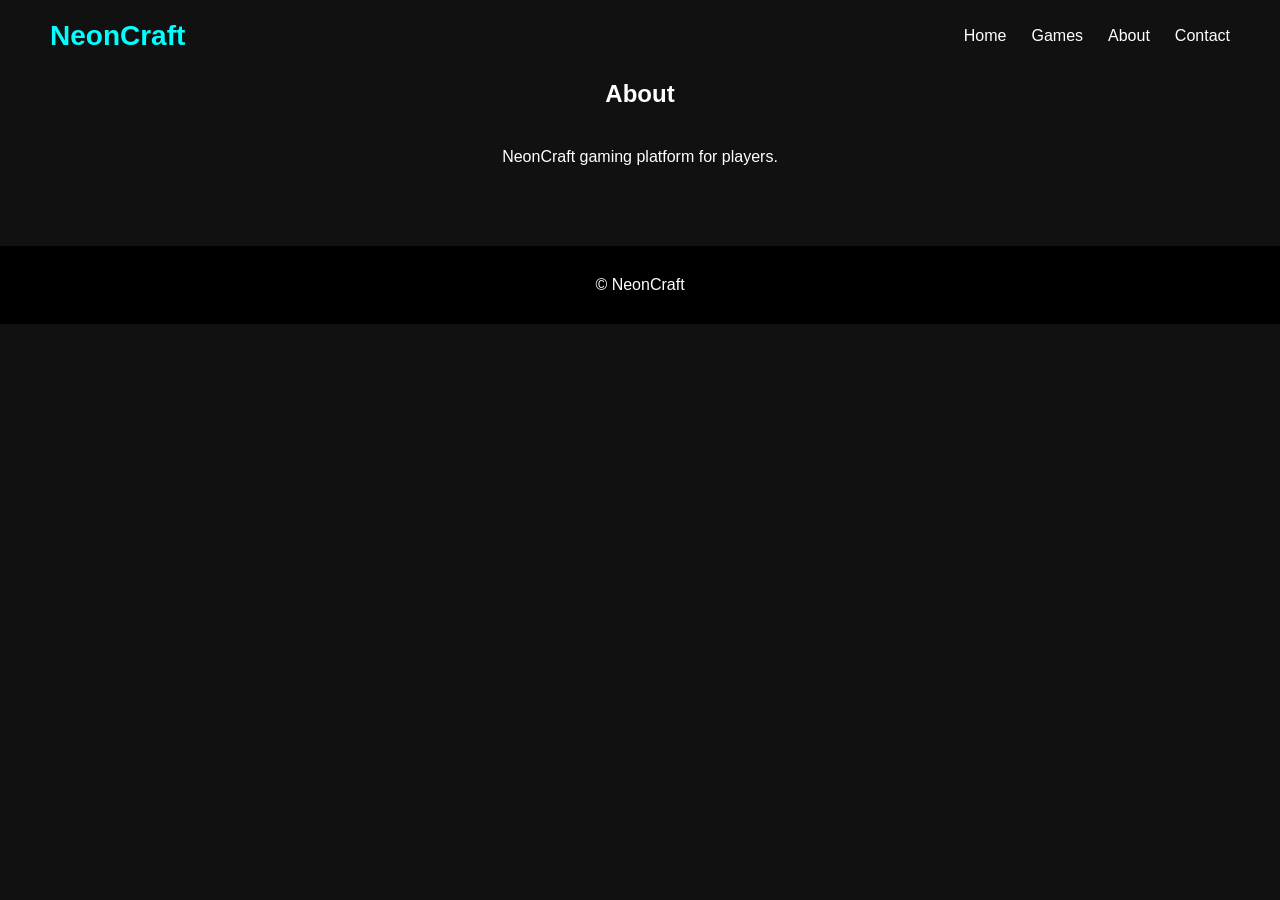
<file: about.html>
<!DOCTYPE html>
<html lang="en">
<head>
<meta charset="UTF-8">
<meta name="viewport" content="width=device-width,initial-scale=1.0">
<title>About</title>

<link rel="stylesheet" href="css/style.css">
<link rel="icon" href="images/logo.png">
</head>

<body>

<header id="header">
<div class="logo">NeonCraft</div>

<nav id="nav-menu">
<ul>
<li><a href="index.html">Home</a></li>
<li><a href="games.html">Games</a></li>
<li><a href="about.html">About</a></li>
<li><a href="contact.html">Contact</a></li>
</ul>
</nav>

<div id="burger" class="burger">☰</div>
</header>

<main>

<section class="featured-games">
<h2>About</h2>
<p style="max-width:700px;margin:auto;text-align:center">
NeonCraft gaming platform for players.
</p>
</section>

</main>

<footer><p>© NeonCraft</p></footer>

<script src="js/script.js"></script>
</body>
</html>
</file>
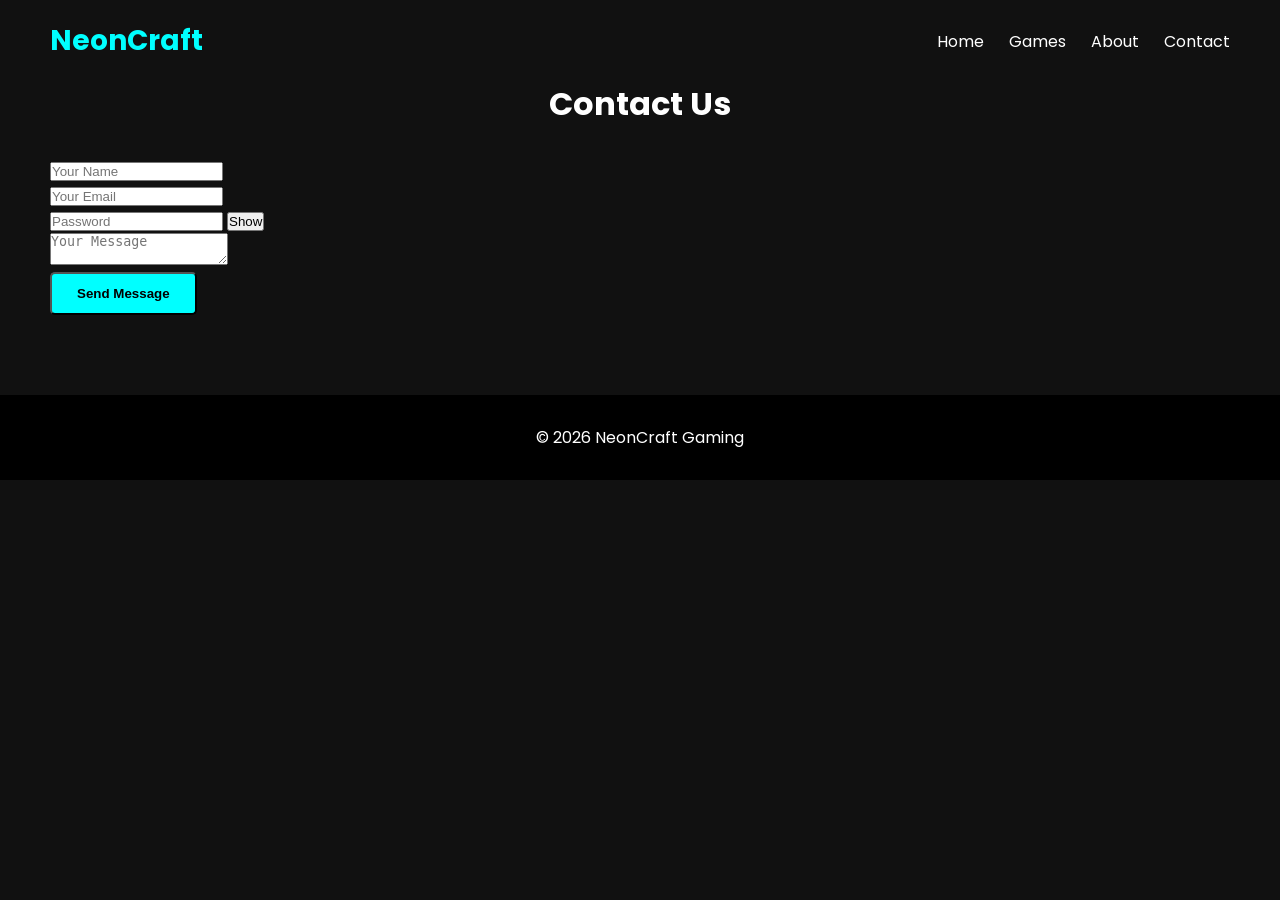
<file: contact.html>
<!DOCTYPE html>
<html lang="en">
<head>
<meta charset="UTF-8">
<meta name="viewport" content="width=device-width,initial-scale=1.0">
<title>Contact NeonCraft</title>

<link rel="stylesheet" href="css/style.css">
<link rel="icon" href="images/logo.png">
<link href="https://fonts.googleapis.com/css2?family=Poppins:wght@300;400;600;700&display=swap" rel="stylesheet">
</head>

<body>

<header id="header">
<div class="logo">NeonCraft</div>

<nav id="nav-menu">
<ul>
<li><a href="index.html">Home</a></li>
<li><a href="games.html">Games</a></li>
<li><a href="about.html">About</a></li>
<li><a href="contact.html">Contact</a></li>
</ul>
</nav>

<div id="burger" class="burger">☰</div>
</header>

<main>

<section class="featured-games">

<h2 style="text-align:center;margin-bottom:30px;font-size:32px;">
Contact Us
</h2>

<form id="contactForm" class="contact-box">

<div class="input-group">
<input type="text" id="name" placeholder="Your Name">
</div>

<div class="input-group">
<input type="email" id="email" placeholder="Your Email">
</div>

<div class="input-group password-box">
<input type="password" id="password" placeholder="Password">
<button type="button" id="togglePassword">Show</button>
</div>

<div class="input-group">
<textarea id="message" placeholder="Your Message"></textarea>
</div>

<button type="submit" class="btn">Send Message</button>

<p id="error"></p>

</form>

</section>

</main>

<footer>
<p>© 2026 NeonCraft Gaming</p>
</footer>

<script src="js/script.js"></script>
</body>
</html>
</file>
<file: css/style.css>
*{margin:0;padding:0;box-sizing:border-box}

body{
font-family:'Poppins',sans-serif;
background:#111;
color:#fff
}

img{width:100%;display:block}
a{text-decoration:none;color:#fff}
ul{list-style:none}

/* HEADER */
header{
position:fixed;
top:0;
left:0;
width:100%;
display:flex;
justify-content:space-between;
align-items:center;
padding:20px 50px;
background:transparent;
transition:.3s;
z-index:1000
}

header.active{background:#000}

.logo{
font-size:28px;
font-weight:700;
color:#0ff
}

nav ul{display:flex;gap:25px}

nav a{transition:.3s}
nav a:hover{color:#0ff}

/* BURGER */
.burger{
display:none;
font-size:30px;
cursor:pointer
}

/* HERO */
.hero{
height:100vh;
background:url('https://images.unsplash.com/photo-1511512578047-dfb367046420?w=1200')center/cover no-repeat;
display:flex;
justify-content:center;
align-items:center;
text-align:center
}

.hero-content h1{font-size:60px;margin-bottom:15px}
.hero-content p{font-size:22px;margin-bottom:25px}

.btn{
background:#0ff;
color:#000;
padding:12px 25px;
border-radius:5px;
font-weight:700;
transition:.3s
}

.btn:hover{background:#fff}

/* GAMES */
.featured-games{padding:80px 50px}
.featured-games h2{text-align:center;margin-bottom:40px}

.cards{
display:grid;
grid-template-columns:repeat(3,1fr);
gap:25px
}

.card{
background:#1b1b1b;
border-radius:10px;
overflow:hidden;
transition:.3s
}

.card:hover{transform:translateY(-10px)}

.card h3{padding:15px}
.card p{padding:0 15px 20px}

/* NEWS */
.news-section{padding:80px 50px}
.news-section h2{text-align:center;margin-bottom:30px}

.post{
background:#1b1b1b;
padding:20px;
margin-bottom:15px;
border-radius:8px
}

/* FOOTER */
footer{
text-align:center;
padding:30px;
background:#000
}

/* TOP BUTTON */
#topBtn{
position:fixed;
right:20px;
bottom:20px;
padding:10px 15px;
border:none;
cursor:pointer;
background:#0ff;
border-radius:5px
}

/* COOKIE */
.cookie-banner{
position:fixed;
bottom:0;
left:0;
width:100%;
background:#000;
display:flex;
justify-content:space-between;
align-items:center;
padding:15px 25px;
z-index:2000
}

.cookie-banner button{
background:#0ff;
border:none;
padding:10px 20px;
cursor:pointer
}

/* RESPONSIVE */
@media(max-width:1024px){
.cards{grid-template-columns:repeat(2,1fr)}
}

@media(max-width:768px){
.burger{display:block}

nav{
position:absolute;
top:80px;
left:0;
width:100%;
background:#000;
display:none
}

nav.active{display:block}

nav ul{
flex-direction:column;
text-align:center;
padding:20px
}

.hero-content h1{font-size:40px}
.cards{grid-template-columns:1fr}
}

@media(max-width:480px){
header{padding:15px}
.hero-content h1{font-size:30px}
.hero-content p{font-size:18px}
}

@media(max-width:320px){
.hero-content h1{font-size:24px}
.hero-content p{font-size:16px}
}
</file>
